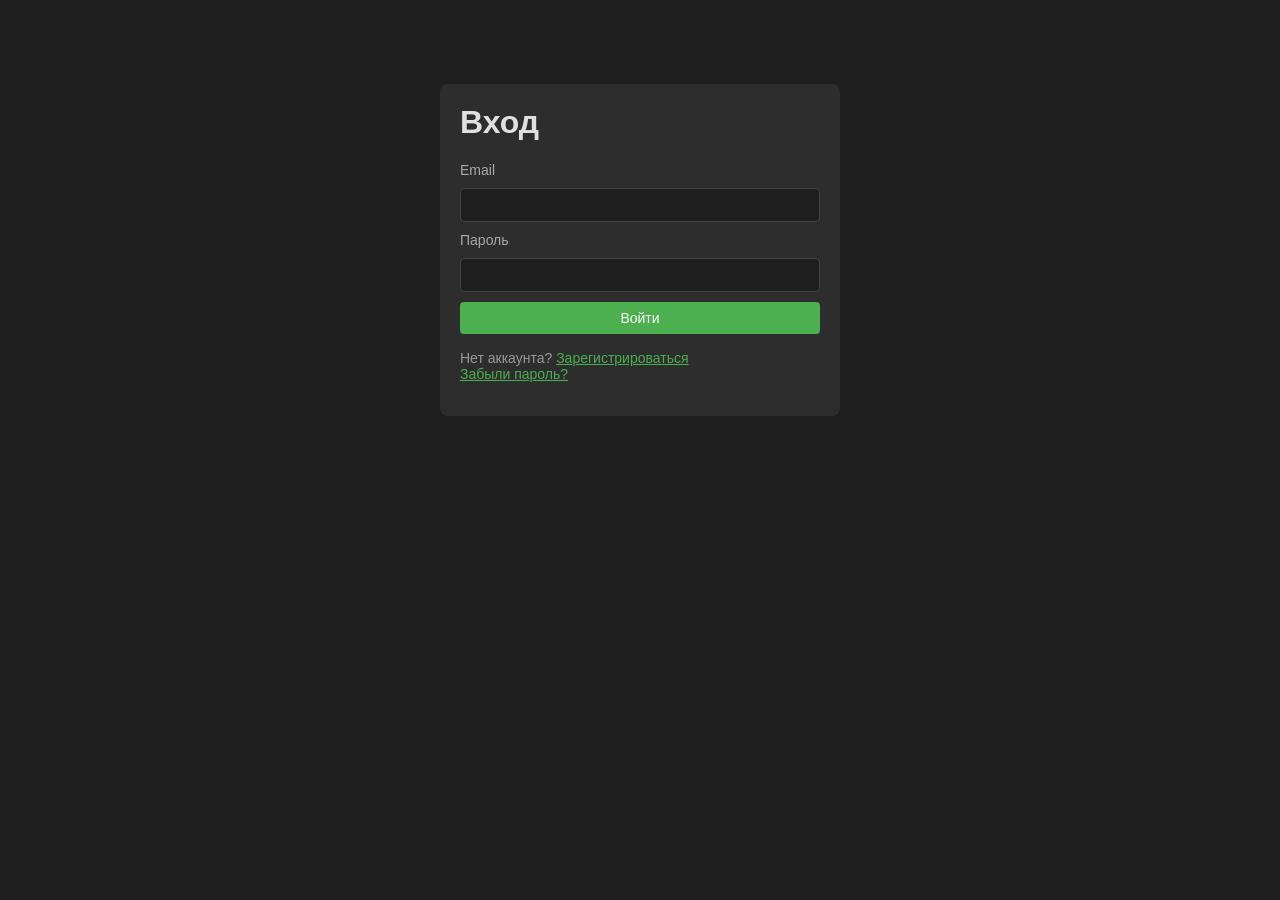
<file: html/index.html>
<!DOCTYPE html>
<html lang="ru">
<head>
  <meta charset="UTF-8">
  <meta name="viewport" content="width=device-width, initial-scale=1.0">
  <title>Вход — UML Diagram Editor</title>
  <link rel="stylesheet" href="css/style.css">
</head>
<body>
  <main>
    <div class="card" style="max-width: 400px; margin: 60px auto;">
      <h1>Вход</h1>
      <div id="message"></div>
      <form id="login-form">
        <label for="email">Email</label>
        <input type="email" id="email" required>
        <label for="password">Пароль</label>
        <input type="password" id="password" required>
        <button type="submit">Войти</button>
      </form>
      <p class="muted" style="margin-top: 16px;">
        Нет аккаунта? <a href="register.html">Зарегистрироваться</a><br>
        <a href="forgot-password.html">Забыли пароль?</a>
      </p>
    </div>
  </main>

  <script type="module">
    import { auth } from './js/api.js';
    import { showMessage, clearMessage } from './js/nav.js';

    const messageEl = document.getElementById('message');

    document.getElementById('login-form').addEventListener('submit', async (e) => {
      e.preventDefault();
      clearMessage(messageEl);

      const email = document.getElementById('email').value;
      const password = document.getElementById('password').value;

      try {
        await auth.login(email, password);
        window.location.href = '/projects.html';
      } catch (err) {
        showMessage(messageEl, err.message);
      }
    });
  </script>
</body>
</html>
</file>
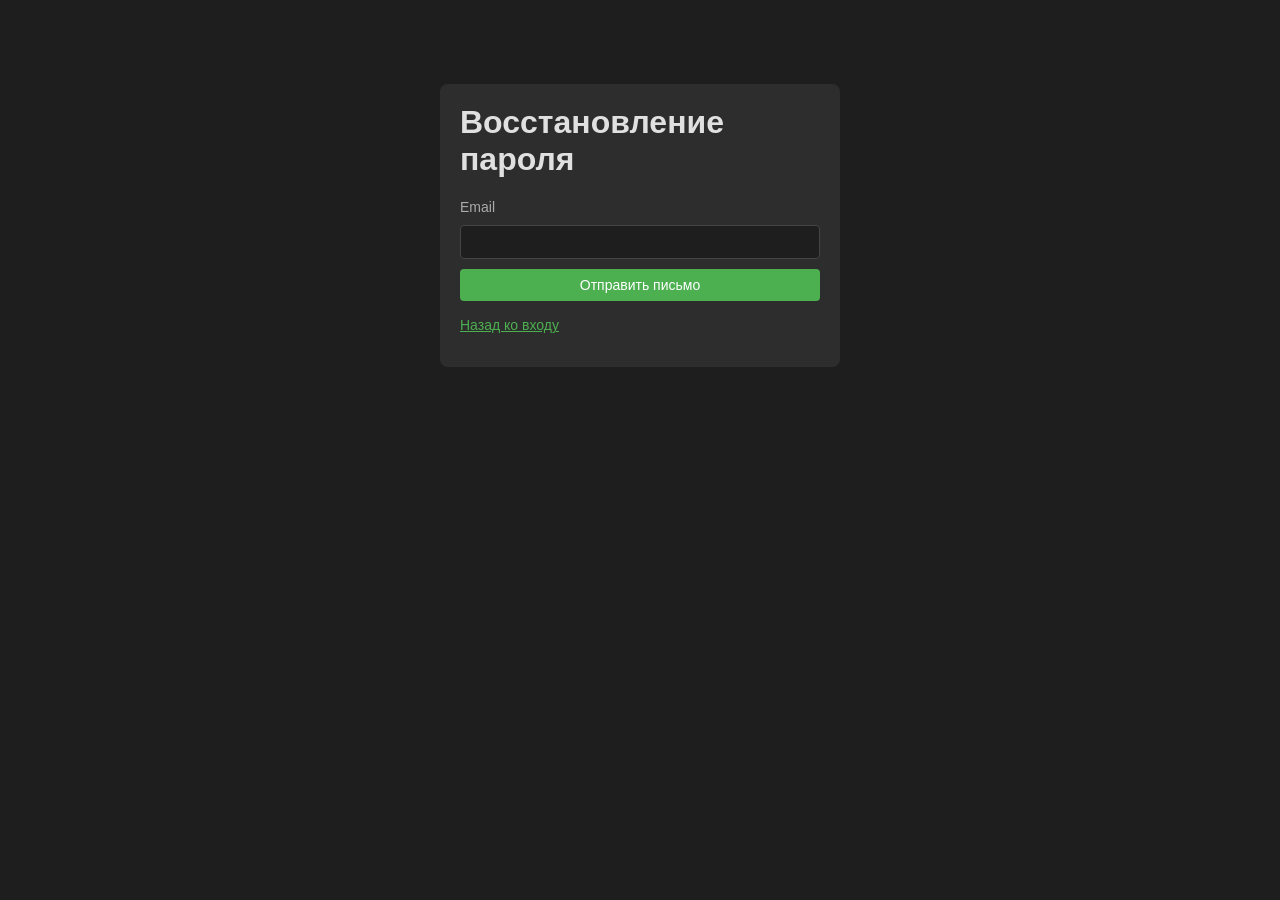
<file: html/forgot-password.html>
<!DOCTYPE html>
<html lang="ru">
<head>
  <meta charset="UTF-8">
  <meta name="viewport" content="width=device-width, initial-scale=1.0">
  <title>Восстановление пароля — UML Diagram Editor</title>
  <link rel="stylesheet" href="css/style.css">
</head>
<body>
  <main>
    <div class="card" style="max-width: 400px; margin: 60px auto;">
      <h1>Восстановление пароля</h1>
      <div id="message"></div>
      <form id="forgot-form">
        <label for="email">Email</label>
        <input type="email" id="email" required>
        <button type="submit">Отправить письмо</button>
      </form>
      <p class="muted" style="margin-top: 16px;">
        <a href="index.html">Назад ко входу</a>
      </p>
    </div>
  </main>

  <script type="module">
    import { auth } from './js/api.js';
    import { showMessage, clearMessage } from './js/nav.js';

    const messageEl = document.getElementById('message');

    document.getElementById('forgot-form').addEventListener('submit', async (e) => {
      e.preventDefault();
      clearMessage(messageEl);

      const email = document.getElementById('email').value;

      try {
        await auth.requestPasswordReset(email);
        showMessage(messageEl, 'Если такой email зарегистрирован, письмо со ссылкой отправлено.', 'success');
      } catch (err) {
        showMessage(messageEl, err.message);
      }
    });
  </script>
</body>
</html>
</file>
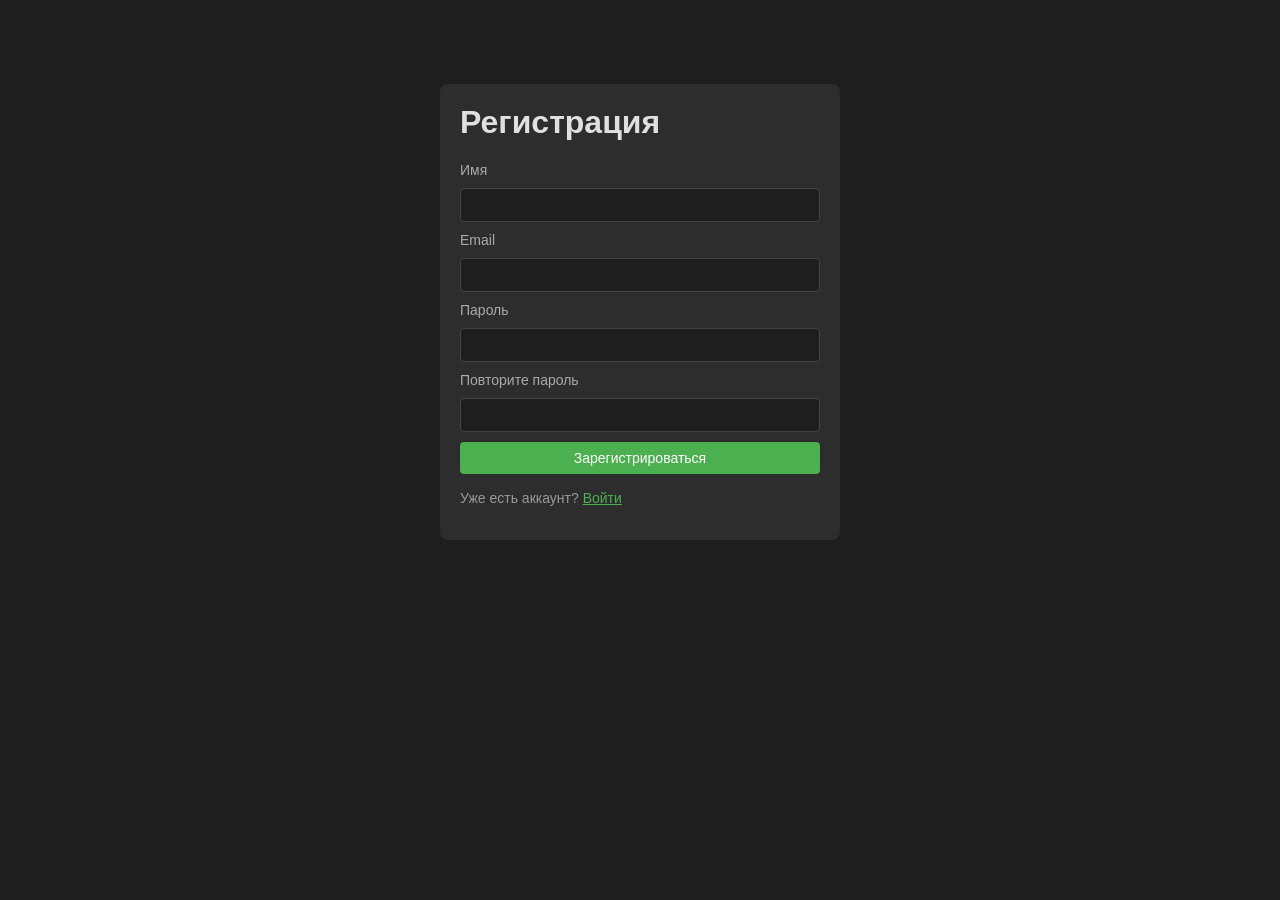
<file: html/register.html>
<!DOCTYPE html>
<html lang="ru">
<head>
  <meta charset="UTF-8">
  <meta name="viewport" content="width=device-width, initial-scale=1.0">
  <title>Регистрация — UML Diagram Editor</title>
  <link rel="stylesheet" href="css/style.css">
</head>
<body>
  <main>
    <div class="card" style="max-width: 400px; margin: 60px auto;">
      <h1>Регистрация</h1>
      <div id="message"></div>
      <form id="register-form">
        <label for="name">Имя</label>
        <input type="text" id="name" required>
        <label for="email">Email</label>
        <input type="email" id="email" required>
        <label for="password">Пароль</label>
        <input type="password" id="password" minlength="6" required>
        <label for="password-confirm">Повторите пароль</label>
        <input type="password" id="password-confirm" minlength="6" required>
        <button type="submit">Зарегистрироваться</button>
      </form>
      <p class="muted" style="margin-top: 16px;">
        Уже есть аккаунт? <a href="index.html">Войти</a>
      </p>
    </div>
  </main>

  <script type="module">
    import { auth } from './js/api.js';
    import { showMessage, clearMessage } from './js/nav.js';

    const messageEl = document.getElementById('message');

    document.getElementById('register-form').addEventListener('submit', async (e) => {
      e.preventDefault();
      clearMessage(messageEl);

      const name = document.getElementById('name').value;
      const email = document.getElementById('email').value;
      const password = document.getElementById('password').value;
      const passwordConfirm = document.getElementById('password-confirm').value;

      if (password !== passwordConfirm) {
        showMessage(messageEl, 'Пароли не совпадают');
        return;
      }

      try {
        await auth.register({ name, email, password });
        showMessage(
          messageEl,
          'Регистрация прошла успешно. Проверьте почту, чтобы подтвердить аккаунт.',
          'success'
        );
      } catch (err) {
        showMessage(messageEl, err.message);
      }
    });
  </script>
</body>
</html>
</file>
<file: html/css/style.css>
* {
  box-sizing: border-box;
}

body {
  margin: 0;
  font-family: 'Segoe UI', Arial, sans-serif;
  background: #1e1e1e;
  color: #e0e0e0;
}

a {
  color: #4CAF50;
}

header.topbar {
  display: flex;
  align-items: center;
  justify-content: space-between;
  padding: 14px 24px;
  background: #2d2d2d;
  border-bottom: 1px solid #3a3a3a;
}

header.topbar .brand {
  font-weight: bold;
  color: #4CAF50;
}

header.topbar nav a,
header.topbar nav button {
  margin-left: 16px;
}

main {
  max-width: 900px;
  margin: 0 auto;
  padding: 24px;
}

.card {
  background: #2d2d2d;
  border-radius: 8px;
  padding: 20px;
  margin-bottom: 20px;
}

h1, h2, h3 {
  margin-top: 0;
}

form {
  display: flex;
  flex-direction: column;
  gap: 10px;
  max-width: 400px;
}

form.inline {
  flex-direction: row;
  align-items: center;
  max-width: none;
  flex-wrap: wrap;
}

label {
  font-size: 14px;
  color: #aaa;
}

input, select, textarea {
  background: #1e1e1e;
  border: 1px solid #444;
  color: #e0e0e0;
  padding: 8px 10px;
  border-radius: 4px;
  font-size: 14px;
}

button {
  background: #4CAF50;
  border: none;
  color: #fff;
  padding: 8px 16px;
  border-radius: 4px;
  cursor: pointer;
  font-size: 14px;
}

button:hover {
  background: #43a047;
}

button.secondary {
  background: #444;
}

button.secondary:hover {
  background: #555;
}

button.danger {
  background: #a33;
}

button.danger:hover {
  background: #c33;
}

.list {
  list-style: none;
  padding: 0;
  margin: 0;
}

.list li {
  display: flex;
  align-items: center;
  justify-content: space-between;
  padding: 10px 0;
  border-bottom: 1px solid #3a3a3a;
}

.list li:last-child {
  border-bottom: none;
}

.list .item-actions {
  display: flex;
  gap: 8px;
}

.list .item-title {
  font-weight: bold;
}

.list .item-sub {
  color: #999;
  font-size: 13px;
}

.message {
  padding: 10px 14px;
  border-radius: 4px;
  margin-bottom: 14px;
  font-size: 14px;
}

.message.error {
  background: #4a2323;
  color: #ff8a8a;
}

.message.success {
  background: #22402a;
  color: #8ee6a8;
}

.muted {
  color: #999;
  font-size: 14px;
}

.grid-2 {
  display: grid;
  grid-template-columns: 1fr 1fr;
  gap: 20px;
}

@media (max-width: 700px) {
  .grid-2 {
    grid-template-columns: 1fr;
  }
}

pre {
  background: #1e1e1e;
  padding: 12px;
  border-radius: 4px;
  overflow-x: auto;
  font-size: 13px;
}
</file>
